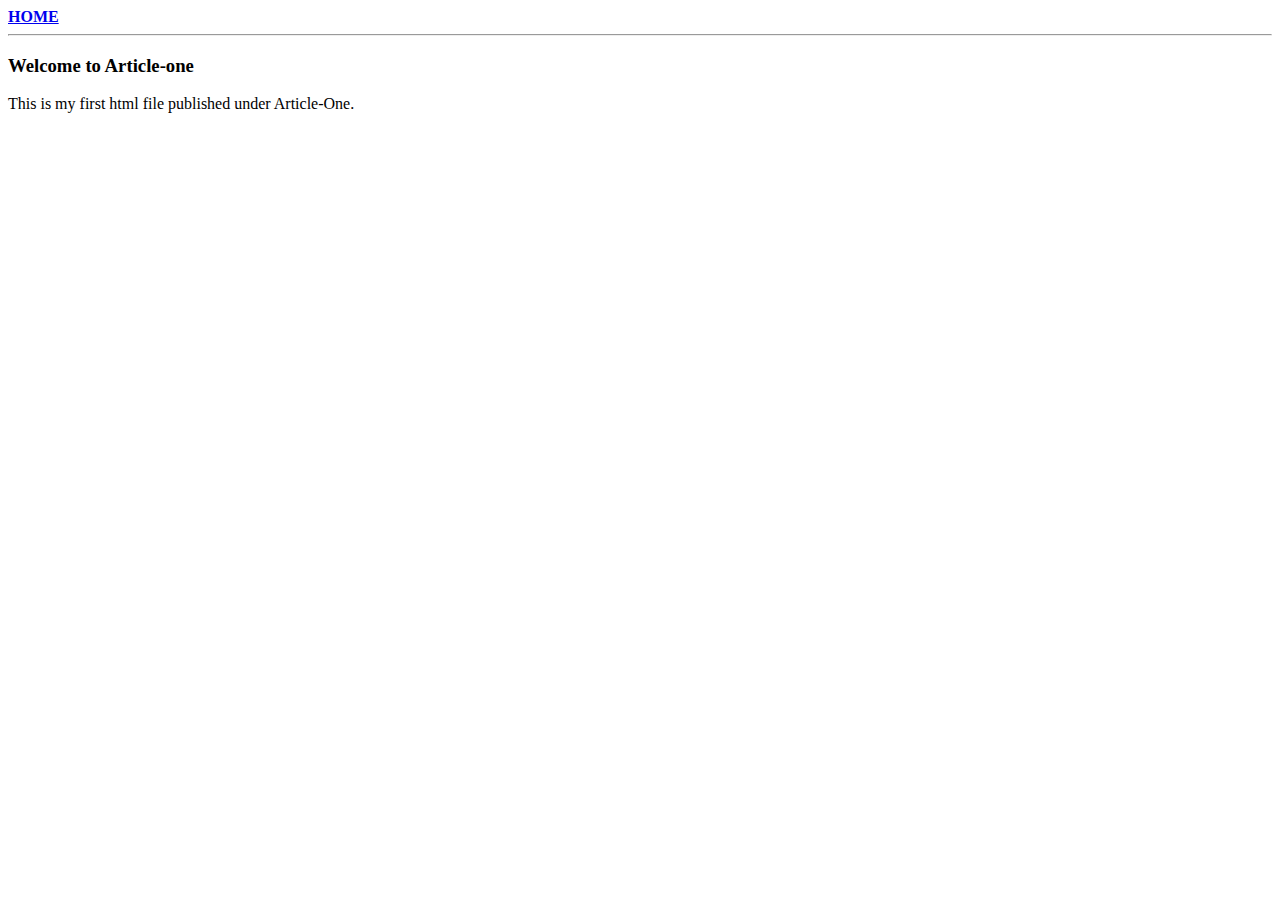
<file: ui/article-one.html>
<!DOCTYPE HTML>
<html>
<head>
    <title>
        SIDHANTH|HOME
    </title>
    <meta name="viewport" content="width=device-width, initial-scale=1" />
</head>    
    <body>
        <div class="home">
           <a href="/"> <b>HOME</b></a>
            <hr/>
        </div>
     <div>
         <h3>Welcome to Article-one</h3>
         <p>This is my first html file published under Article-One.</p>
     </div>    
        
    </body>

</html>
</file>
